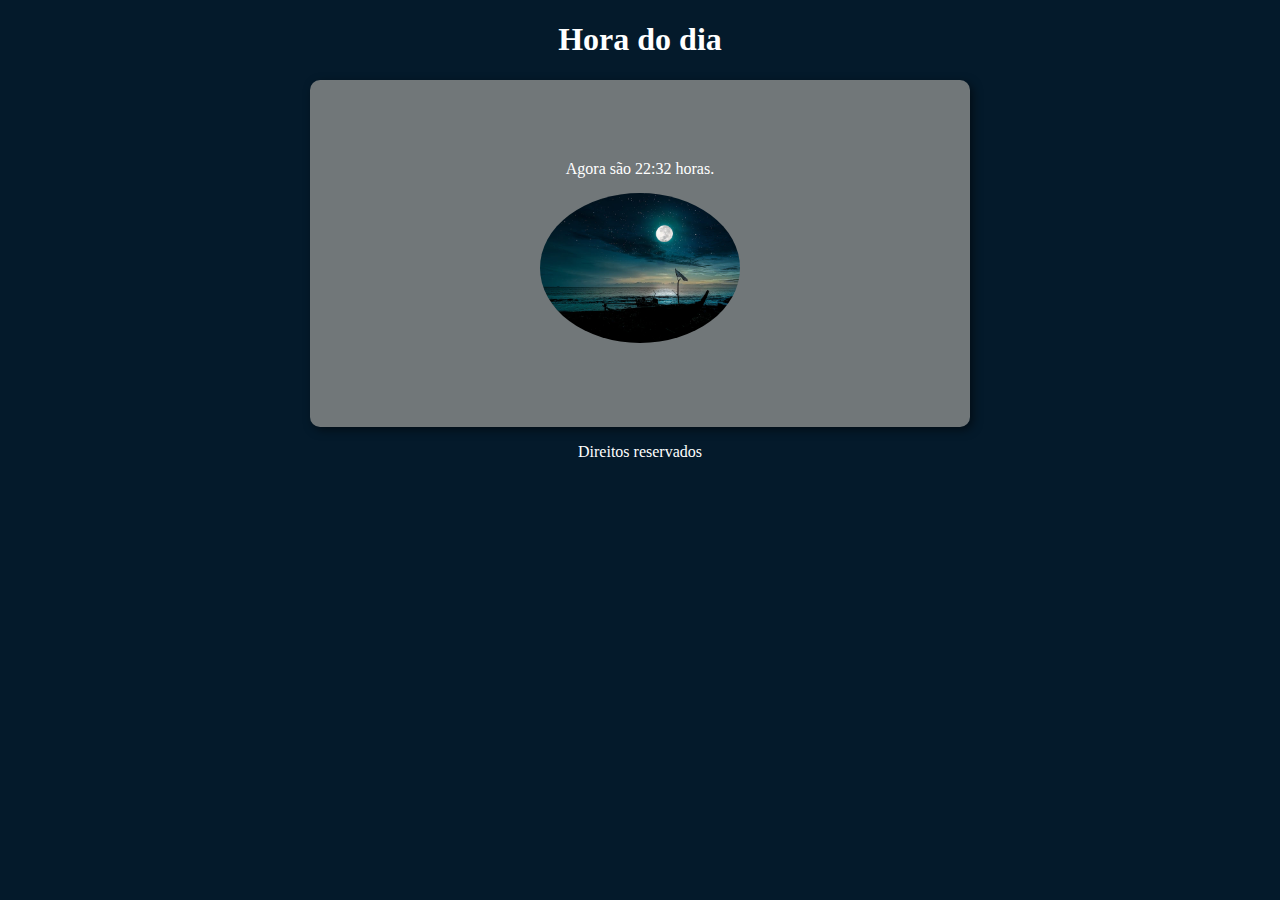
<file: atividadeBomdia/index.html>
<!DOCTYPE html>
<html lang="pt-Br">
  <head>
    <meta charset="UTF-8" />
    <meta http-equiv="X-UA-Compatible" content="IE=edge" />
    <meta name="viewport" content="width=device-width, initial-scale=1.0" />
    <link rel="stylesheet" href="style.css" />
    <title>Hora do dia</title>
  </head>
  <body onload="carregar()">
    <header>
      <h1>Hora do dia</h1>
    </header>
    <section>
      <div id="horario">Hora</div>
      <div id="foto">
        <img src="img/manha.jpg" alt="Manha" id="img" />
      </div>
    </section>
    <footer>
      <p>Direitos reservados</p>
    </footer>
  </body>
  <script src="/atividadeBomdia/script.js"></script>
</html>
</file>
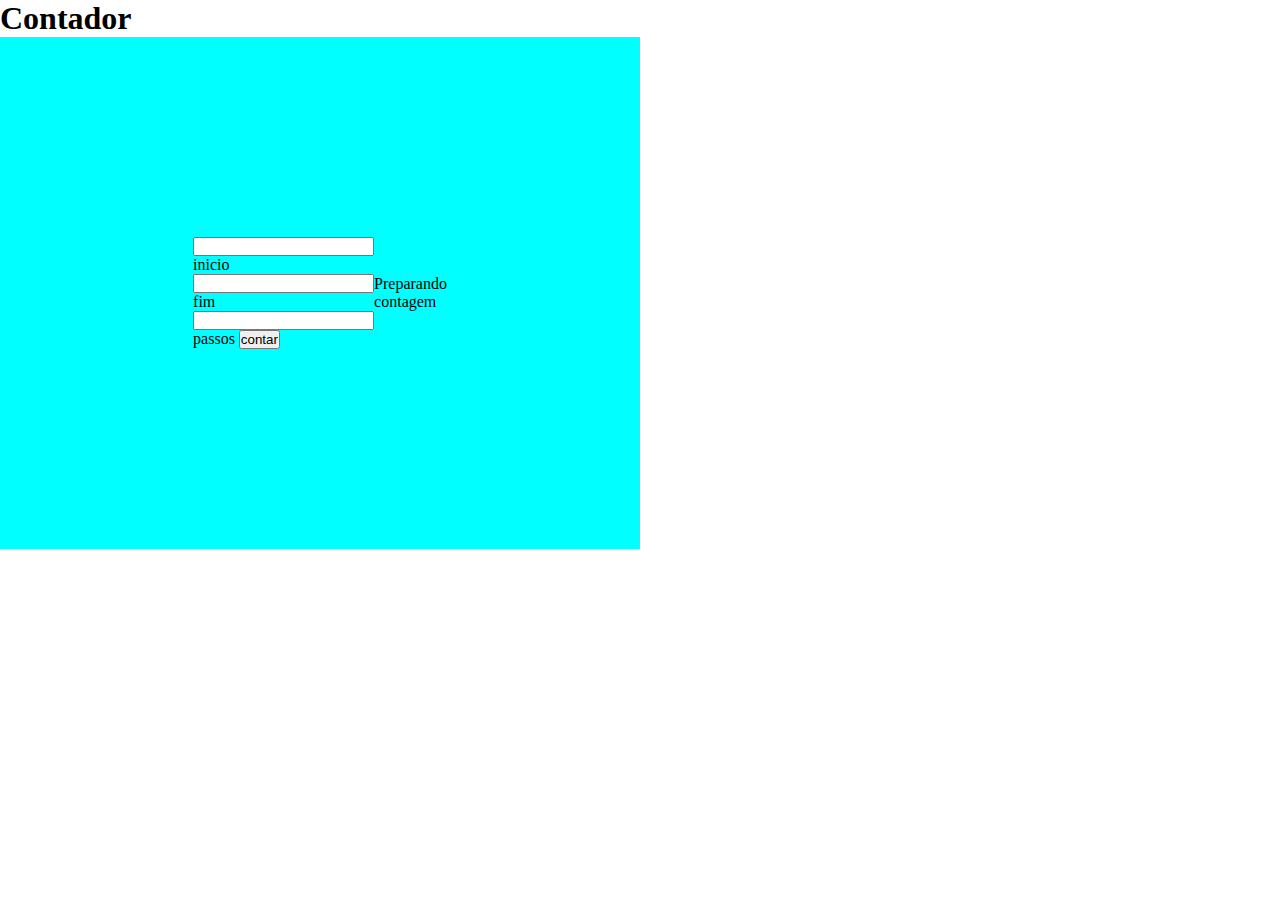
<file: exeLaço/index.html>
<!DOCTYPE html>
<html lang="pt-Br">
<head>
    <meta charset="UTF-8">
    <meta http-equiv="X-UA-Compatible" content="IE=edge">
    <meta name="viewport" content="width=device-width, initial-scale=1.0">
    <title>Contador de passos</title>
    <link rel="stylesheet" href="style.css">
</head>
<body>
    <div id="container">

        <h1>Contador</h1>
        <div class="caixa">
            <div class="inputs">
             <input type="number" id="inicio"> inicio
            <input type="number" name="" id="fim"> fim
            <input type="number" name="" id="passos"> passos
            <input type="button" id="contador" onclick="contar()" value
            ="contar"></input>
        </div>

      <div id="resultado"> Preparando contagem</div>


        </div>







    </div>
</body>
<script src="script.js"></script>
</html>
</file>
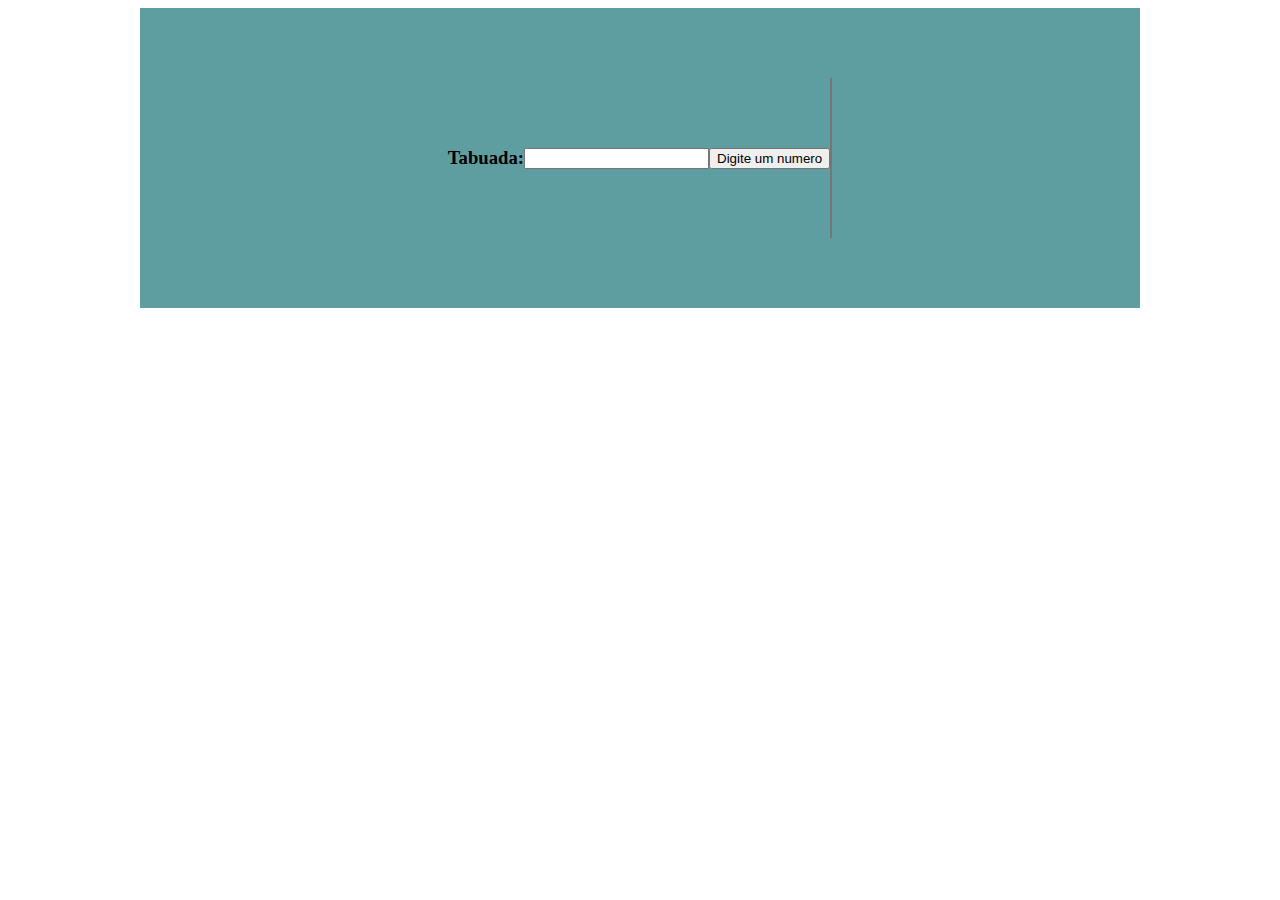
<file: geradorTabuada/index.html>
<!DOCTYPE html>
<html lang="pt-Br">
<head>
    <meta charset="UTF-8">
    <meta http-equiv="X-UA-Compatible" content="IE=edge">
    <meta name="viewport" content="width=device-width, initial-scale=1.0">
    <link rel="stylesheet" href="style.css">
    <title>Tabuada</title>
</head>
<body>
        <div>
            <div id="box">
                <h3>Tabuada:</h3>
                <input type="number" name="valor" id="valor">
                <button onclick="calcular()">Digite um numero</button>
                <div>
                    <select name="tabuada" id="tabuada" size="10">
                    </select>
                </div>
        
            </div>


        </div>






</body>
<script src="script.js"></script>
</html>
</file>
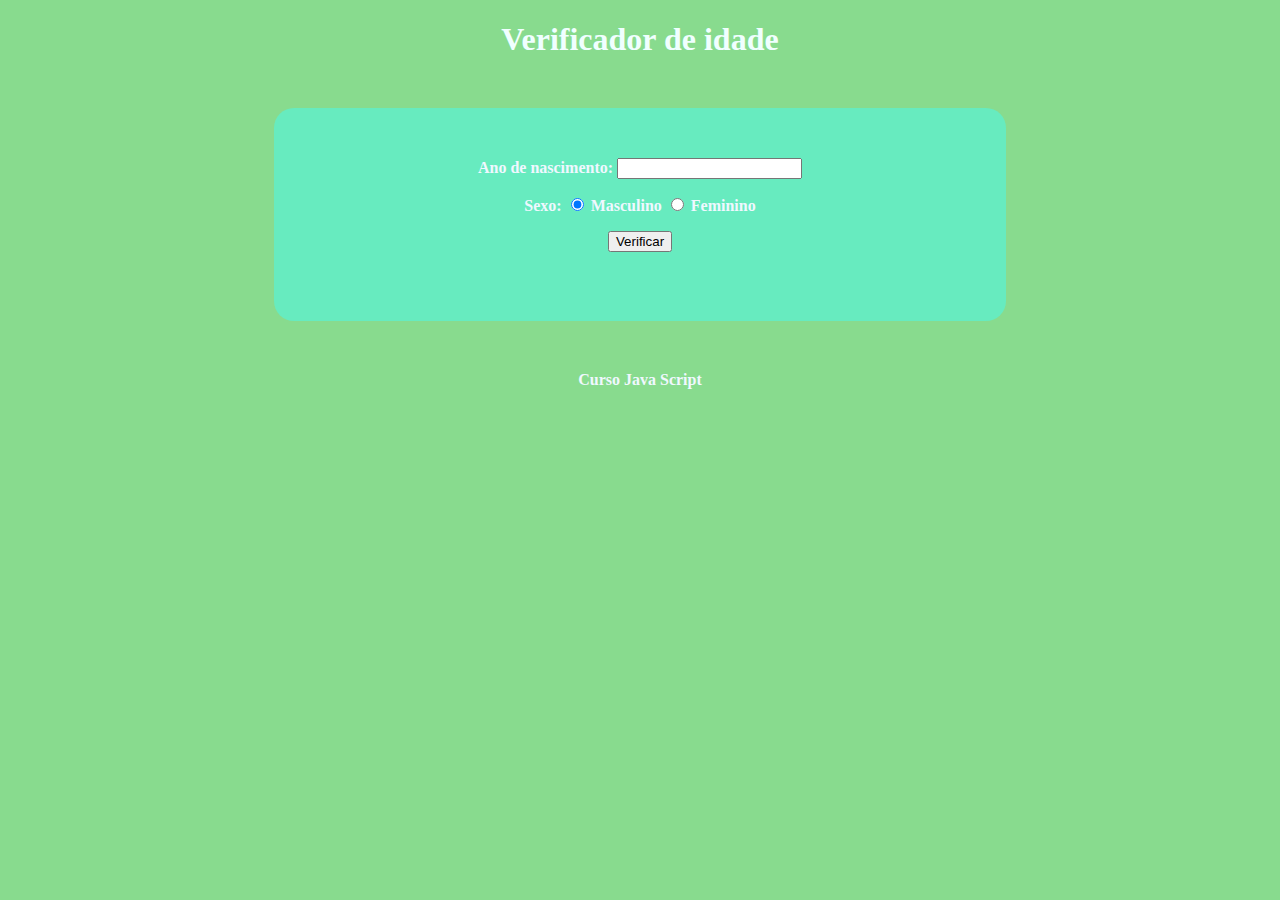
<file: VerificadorIdade/exemplos/index.html>
<!DOCTYPE html>
<html lang="pt-Br">
  <head>
    <meta charset="UTF-8" />
    <meta http-equiv="X-UA-Compatible" content="IE=edge" />
    <meta name="viewport" content="width=device-width, initial-scale=1.0" />
    <title>Verificador de idade</title>
    <link rel="stylesheet" href="style.css" />
  </head>
  <body>
   
      <h1>Verificador de idade</h1>
   

    <div id="container">
      Ano de nascimento:
      <input type="number" name="" id="anoNasc" min="0" />

      <p>
        Sexo:
<!-- no input radio para somente ter uma opçao do que marcar voce tem sar checked e name tem ser o mesmo nome -->
        <input type="radio" name="sex" id="mas" checked />
        <label for="mas">Masculino</label>
        <input type="radio" name="sex" id="fem" />
        <label for="fem">Feminino</label>
      </p>
      <button value="verificar" onclick="verificar()">Verificar</button>
      <h3 id="h3"></h3>
    </div>
   
      <footer>Curso Java Script</footer>
    
  </body>
  <script src="script.js"></script>
</html>
</file>
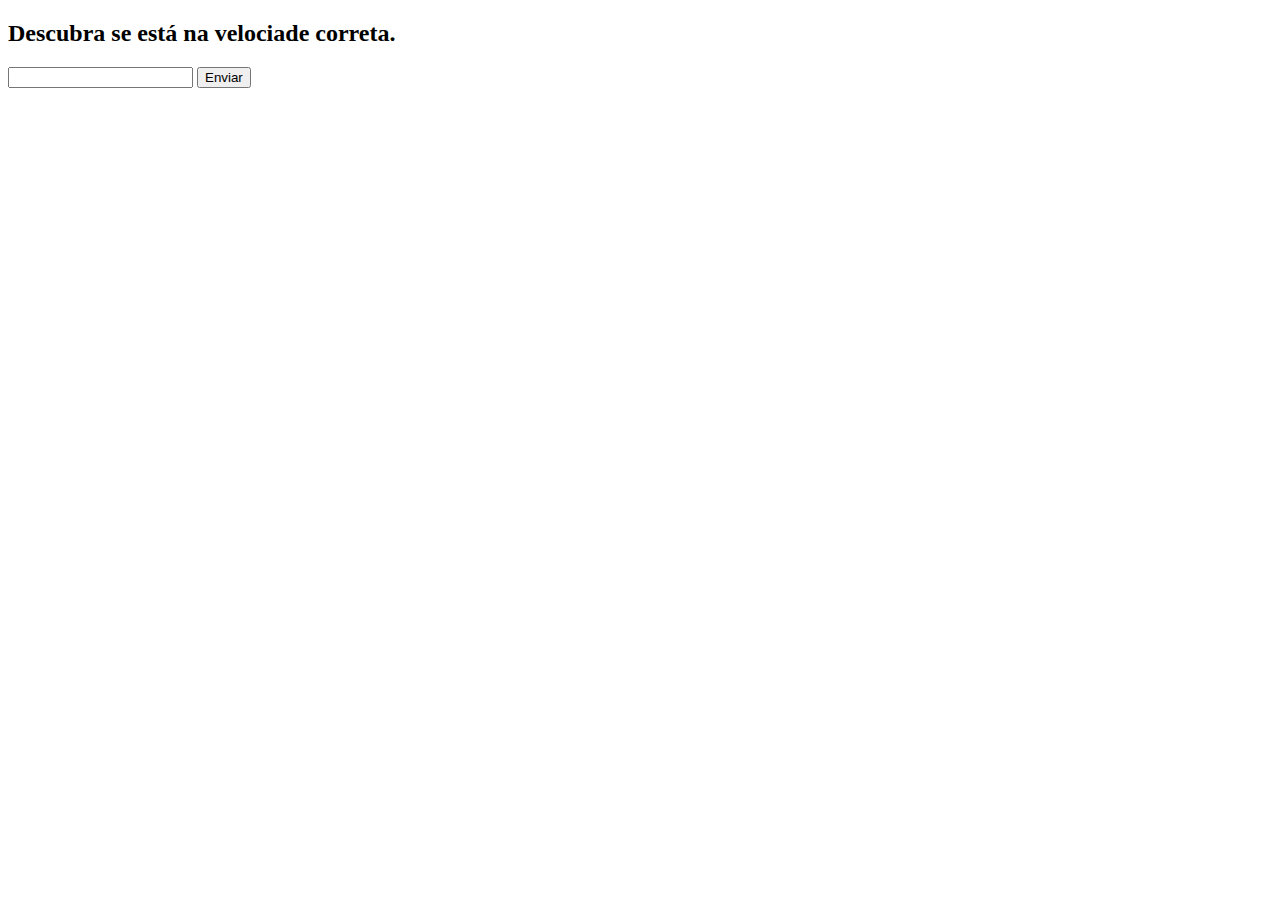
<file: exemplo/condicoes.html>
<!DOCTYPE html>
<html lang="en">
  <head>
    <meta charset="UTF-8" />
    <meta http-equiv="X-UA-Compatible" content="IE=edge" />
    <meta name="viewport" content="width=device-width, initial-scale=1.0" />
    <title>Condições em java script</title>
  </head>
  <body>
    <h2>Descubra se está na velociade correta.</h2>
    <input type="number" id="txtV" />
    <button id="enviar" onclick="calcular()">Enviar</button>
    <div id="resultado"></div>
    <script>
      function calcular() {
        var velo = window.document.getElementById("txtV");
        var resultado = document.getElementById("resultado");
        // teve que se criar essa variavel para jogar de string para numero
        var vel = Number(velo.value);
        resultado.innerHTML = `<p> Sua velocaidade é de: ${vel} km/h <p>`;
        if (vel > 60) {
          resultado.innerHTML += `<p> Você está acima da velocidade, você ira receber uma multa! <p>`;
        } else {
          resultado.innerHTML += `<p> Dirija com segurança! <p>`;
        }
      }
    </script>
  </body>
</html>
</file>
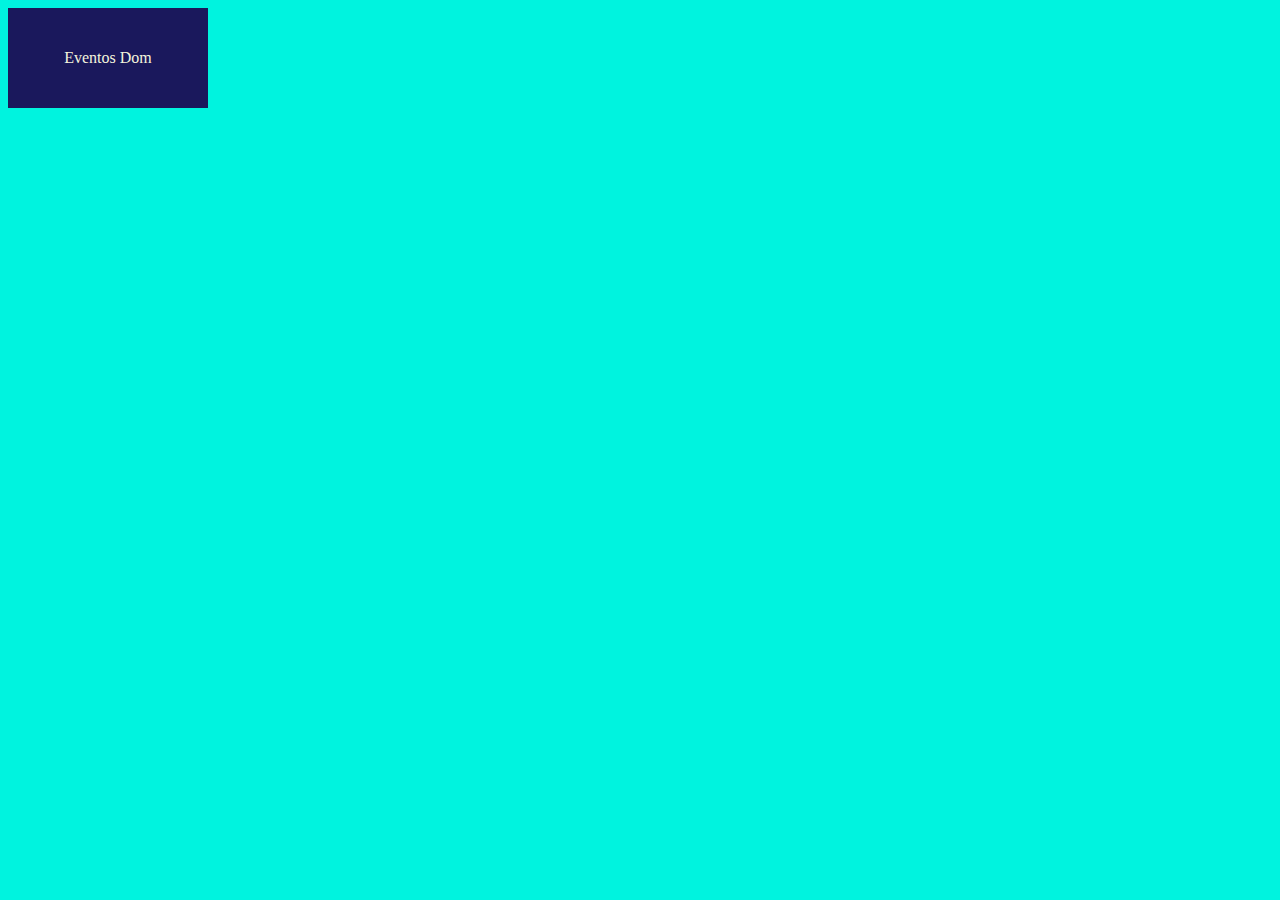
<file: exemplo/exe.html>
<!DOCTYPE html>
<html lang="pt-br">
  <head>
    <meta charset="UTF-8" />
    <meta http-equiv="X-UA-Compatible" content="IE=edge" />
    <meta name="viewport" content="width=device-width, initial-scale=1.0" />
    <title>Primeiro programa</title>
    <style>
      body {
        background-color: rgb(0, 243, 223);
        color: white;
        font-size: normal 20px;
      }
      div#area {
        font-weight: 200;
        background-color: rgb(26, 24, 92);
        color: beige;
        width: 200px;
        height: 100px;
        text-align: center;
        line-height: 100px;
      }
    </style>
  </head>

  <body>
    <!-- <h1>
        Ola, mundo!
    </h1>
    <p>Ola pessoal uiui</p> -->
    <!-- <h1>Aprendendo usar o DOM</h1>
    <p>Resultado</p>
    <p>Clique em mim</p>
    <div id="msg"> Exemplo por querySelector</div> -->
    <div id="area">Eventos Dom</div>
    <script>
      // alert('Primeira mensagem')
      // window.confirm('Esta gostando de java script?')
      // para perguntar nome
      //    var nome = window.prompt('Qual seu nome?')
      //   window.alert('Ola,' + nome)

      // var n1 = Number(window.prompt('Digite um numero'))
      // var n2 = Number(window.prompt('Digite um numero'))
      // // dessa forma so junta as variaveis
      // // window.alert(n1+n2)
      // var soma = n1 + n2
      // window.alert(soma)

      // typeof n1
      //    var  nome =   window.prompt('qual seu nome ?')
      //    document.write(`Seu nome tem ${nome.length} letras.`)
      //    document.write(`Seu nome em maisculo: ${nome.toUpperCase()}`)

      //document.write é para escrever na tela

      //aula 09 DOM
      // window.document.write("Ola Mundo")
      // window.document.write(window.document.URL)

      //este é tipo de seleçao de elementos no java script, 
      //nesse ele vai pegar o nome da tag, onde dentro do parentese voce ira pegar qual tag voce quer usar e dentro [] selecionar a posiçao de qual tag que irar pegar , abaixo exemplos de como usados

      // var corpo = window.document.body
      // var p1 = window.document.getElementsByTagName('p')[0]
      // window.document.write('Esta escrito assim ' + p1.innerText)
      // p1.style.color= 'red'
      // corpo.style.background = 'green'

      // var d  = window.document.querySelector('div#msg')
      // d.style.background = 'blue'

      // Aula 10
      // Eventos Dom

      // essa variavel tem presta atençao onde ela esta,
      // nessa posiçao ela esta global todas as funçoes vao acessar ela.
      var a = window.document.getElementById("area");

      // esse é jeito de acionar evento pelo java scritp, ai voce pode tirar do Html
      a.addEventListener("click", clicar);
      a.addEventListener("mouseenter", entrar);
      a.addEventListener("mouseout", sair);
      function clicar() {
        //var a = window.document.getElementById('area')
        // se ele estivesse aqui , somente a funçao 'clicar' que acessaria ela
        a.innerText = "olaaaa";
        a.style.backgroundColor = "yellow";
        a.style.color = "blue";
      
      }

      function entrar() {
        a.innerText = "voce esta dentro";
        a.style.backgroundColor = "green";
      }
      function sair() {
        a.innerText = "Tchazinho!";
       a.style.backgroundColor = "pink"
      }
    </script>
  </body>
</html>
</file>
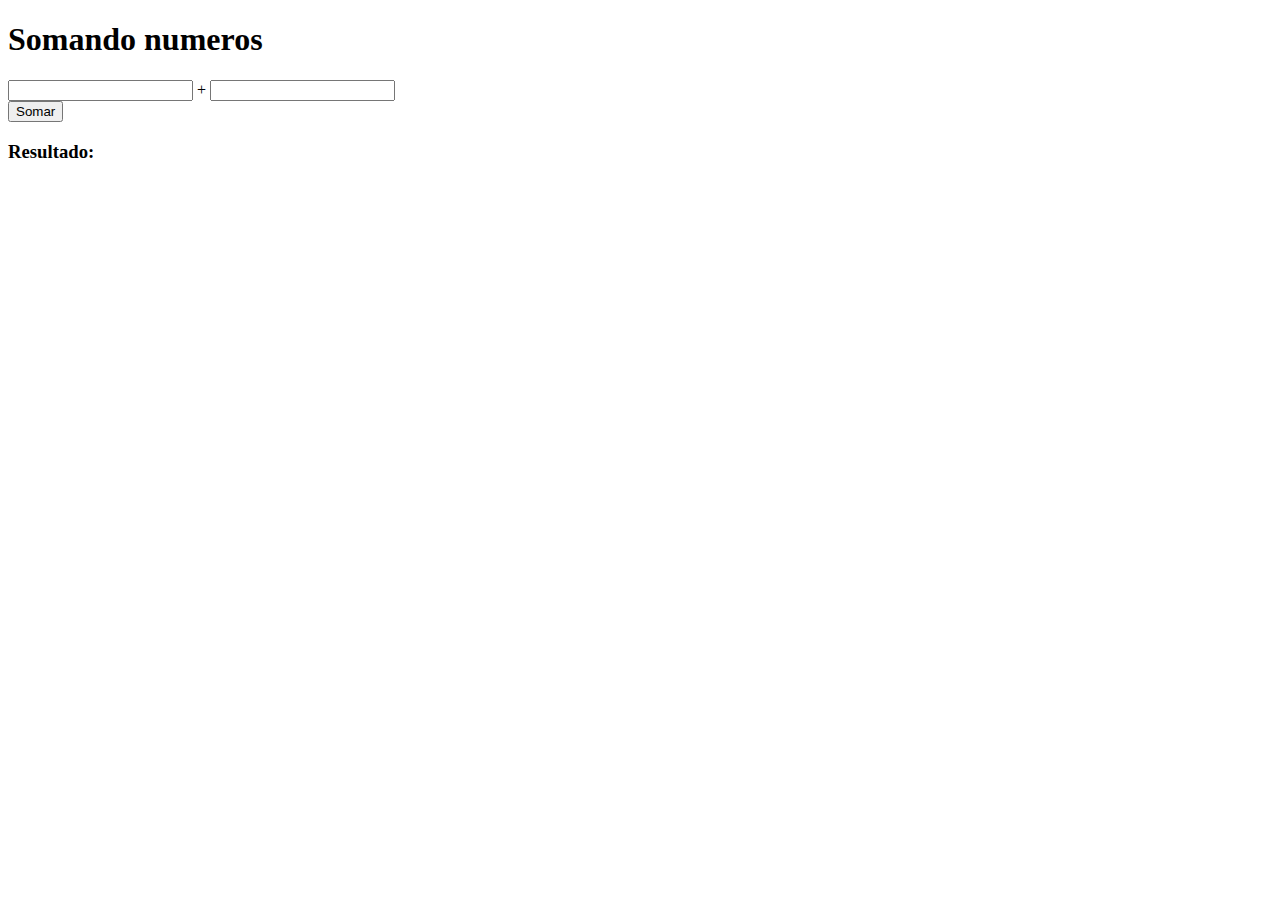
<file: exemplo/exeSegundaParte.html>
<!DOCTYPE html>
<html lang="en">
  <head>
    <meta charset="UTF-8" />
    <meta http-equiv="X-UA-Compatible" content="IE=edge" />
    <meta name="viewport" content="width=device-width, initial-scale=1.0" />
    <title>Estudo de js no curso em video</title>
  </head>
  <body>
    <div>
      <h1>Somando numeros</h1>
      <input type="number" id="n1" name="n1" /> +
      <input type="number" id="n2" name="n2" />
      <br />
      <input type="button" value="Somar" name="soma" onclick="soma()" />
    </div>
    <div>
      <h3 id="res">Resultado:</h3>
    </div>
    <script>
      // pelo prompt
      // var  n1 = Number( window.prompt("digite um numero"))
      // var n2 = Number( window.prompt("digite outro numero"))
      // var soma = n1 + n2
      //   window.alert( "Os numeros fornecidos são " + n1 + " e " + n2 + " e soma será de: "+ soma)

      function soma() {
        var n1 = window.document.getElementById("n1");
        var n2 = window.document.getElementById("n2");
        var t1 = Number(n1.value);
        var t2 = Number(n2.value);

        var res = window.document.getElementById("res");

        var soma = t1 + t2;
        res.innerHTML = `A soma entre os numeros ${t1} e ${t2} é de: ${soma}`;
      }
    </script>
  </body>
</html>
</file>
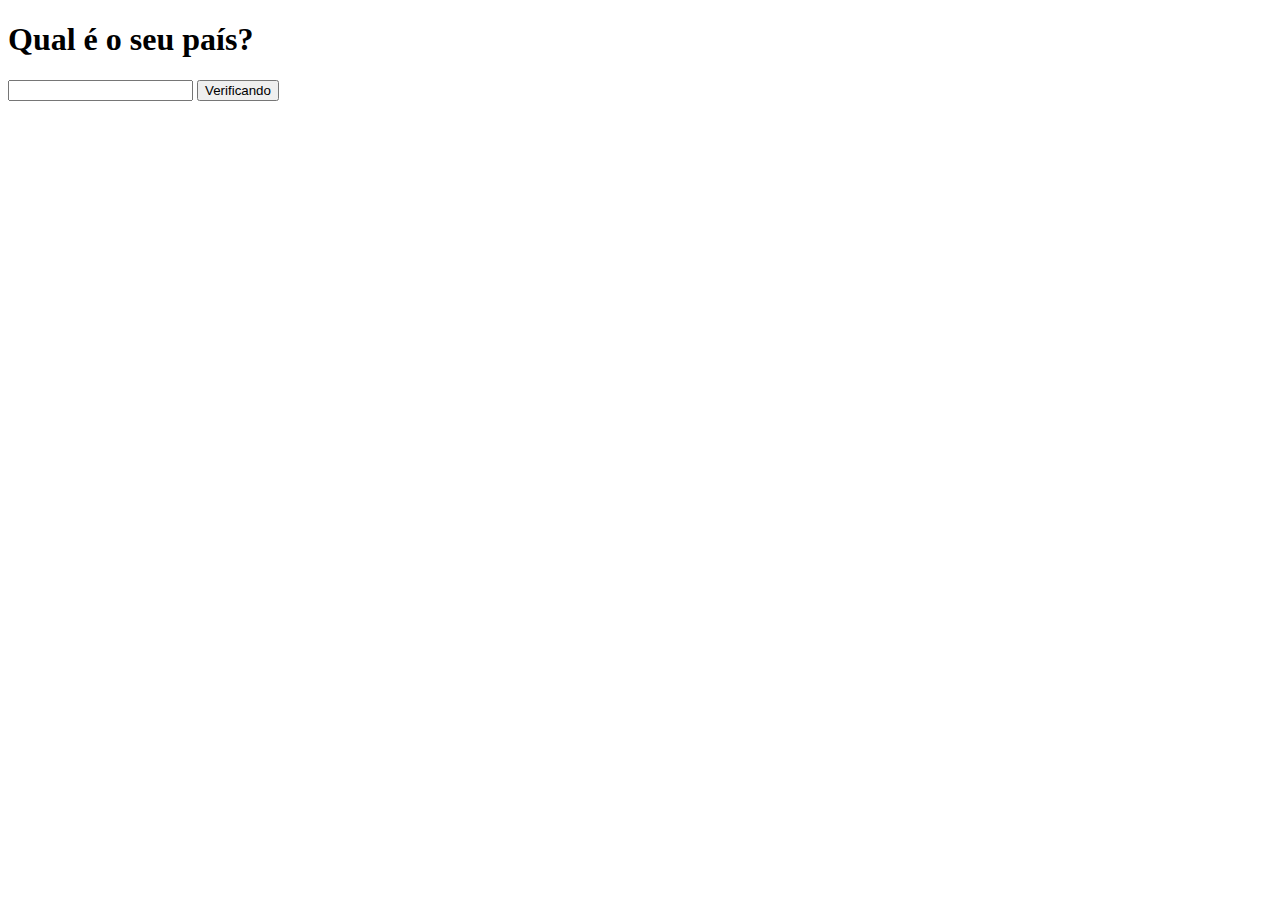
<file: exemplo/pais.html>
<!DOCTYPE html>
<html lang="en">
  <head>
    <meta charset="UTF-8" />
    <meta http-equiv="X-UA-Compatible" content="IE=edge" />
    <meta name="viewport" content="width=device-width, initial-scale=1.0" />
    <title>Verificando origem!</title>
  </head>
  <body>
    <h1>Qual é o seu país?</h1>
    <input type="text" id="origem" name="origem" />
    <button id="enviar" onclick="lugar()">Verificando</button>
    <div id="res"></div>
    <script>
      function lugar() {
        var loc = document.getElementById("origem");
        var res = document.getElementById("res");
        var loc = String(loc.value);
     
        res.innerHTML += `Seu país de origem é ${loc}`;
        if ((loc != "Brasil" && loc != "brasil")) {
            res.innerHTML += `<p> Você é estrageiro! <p>`;
            } else {
            res.innerHTML += `<p> Você é Brasileiro! <p>`;
        }
      }
    </script>
  </body>
</html>
</file>
<file: atividadeBomdia/style.css>
body{
    background-color: rgba(135, 246, 246, 0.645);
    font-family: roboto ;
    color: white;
    text-align: center;
    
}
section{
    background-color: rgba(222, 211, 197, 0.505);
    border-radius: 10px;
    padding: 80px;
    width: 500px;
    margin: auto;
    box-shadow: 3px 3px 10px rgba(0, 0, 0, 0.508);
    
}
footer{
    text-align: center;
}
#img{
    width: 40%;
    height: 40%;
    border-radius: 100%;
}
#horario{
    margin-bottom: 15px;

}
</file>
<file: exeLaço/style.css>
*{

    margin: 0;
    padding: 0;
    box-sizing: border-box;
}

.caixa{
    display:flex;
    justify-content: center;
    align-items: center;
    background-color: aqua;
    width: 50%;
    height: 100%;
 padding: 200px;

}
</file>
<file: geradorTabuada/style.css>
body{
    display: flex;
    justify-content: center;
    align-items: center;
}
#box{
    background-color: cadetblue;
    width: 1000px;
    height: 300px;
    display:flex ;
    justify-content: center;
    align-items: center;
}
h1{
    text-align: center;
}
</file>
<file: VerificadorIdade/exemplos/style.css>
body{
    background-color: rgba(63, 197, 72, 0.62);
    color: aliceblue;
    font-weight: 700;
    text-align: center;
   
  

}

#container{

    width: 50%;
    background-color: rgb(103, 235, 191);
    padding: 50px;
    border-radius: 20px;
    text-align: center;
    display: inline-block;
    justify-content: space-around;
    align-items: center ;

}
footer{
    margin-top: 50px;


}
h1{
    margin-bottom: 50px;
    color: azure;
}
</file>
